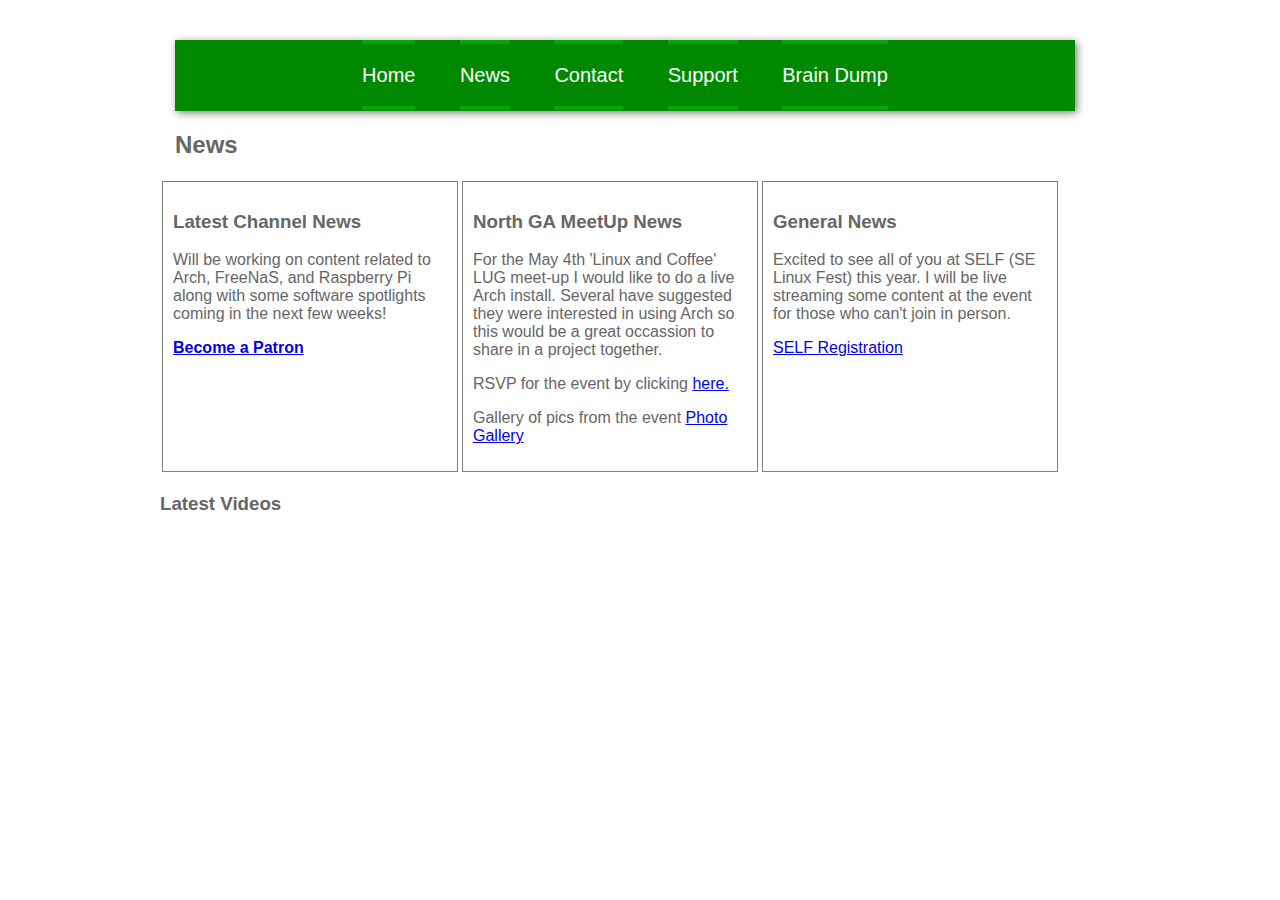
<file: news.html>
<!DOCTYPE html>
<html>
  <head>
    <meta charset="UTF-8">
    <title>DasGeek Community</title>
    <!-- The style.css file allows you to change the look of your web pages.
         If you include the next line in all your web pages, they will all share the same look.
         This makes it easier to make new pages for your site. -->
    <link href="/style.css" rel="stylesheet" type="text/css" media="all">
  </head>
  <body>
     <!-- This is to call the navigation header -->
   <header>
<script src="https://ajax.googleapis.com/ajax/libs/jquery/3.3.1/jquery.min.js"></script>
<div id="nav-placeholder">

<script>
$.get("header.html", function(data){
    $("#nav-placeholder").replaceWith(data);
});
</script>
</header>
<!-- end navigation bar -->
<div id="main">
   
</div>  


 	<header>
		<h2>News</h2>
	</header>
		
<section class="columns">
	
	<div class="column">
		<h3>Latest Channel News</h3>
		<p>Will be working on content related to Arch, FreeNaS, and Raspberry Pi along with some software spotlights coming in the next few weeks!</p>
		<p> <strong><a href="support.html"> Become a Patron</a></strong>
	</div>
	
	<div class="column">
		<h3>North GA MeetUp News</a></h3>
		<p>For the May 4th 'Linux and Coffee' LUG meet-up I would like to do a live Arch install. Several have suggested they were interested in using Arch so this would be a great occassion to share in a project together.</p>
		<p>RSVP for the event by clicking <a href="https://gettogether.community/north-georgia-linux-and-coffee/">here. </a>
		<p> Gallery of pics from the event <a href="gallery.html">Photo Gallery</a>
	</div>
  
  <div class="column">
		<h3>General News</h3>
		<p>Excited to see all of you at SELF (SE Linux Fest) this year. I will be live streaming some content at the event for those who can't join in person.</p>
			<p><a href="http://southeastlinuxfest.org/"> SELF Registration </a> </p>
	</div>
	
</section>	
<h3> Latest Videos </h3>
<iframe width="360" height="315" src="https://www.youtube-nocookie.com/embed/2cxgn-Plkbo" frameborder="0" allow="accelerometer; autoplay; encrypted-media; gyroscope; picture-in-picture" allowfullscreen></iframe>
<iframe width="360" height="315" src="https://www.youtube-nocookie.com/embed/OGm1JcLR28s" frameborder="0" allow="accelerometer; autoplay; encrypted-media; gyroscope; picture-in-picture" allowfullscreen></iframe>

  </body>
</html>
</file>
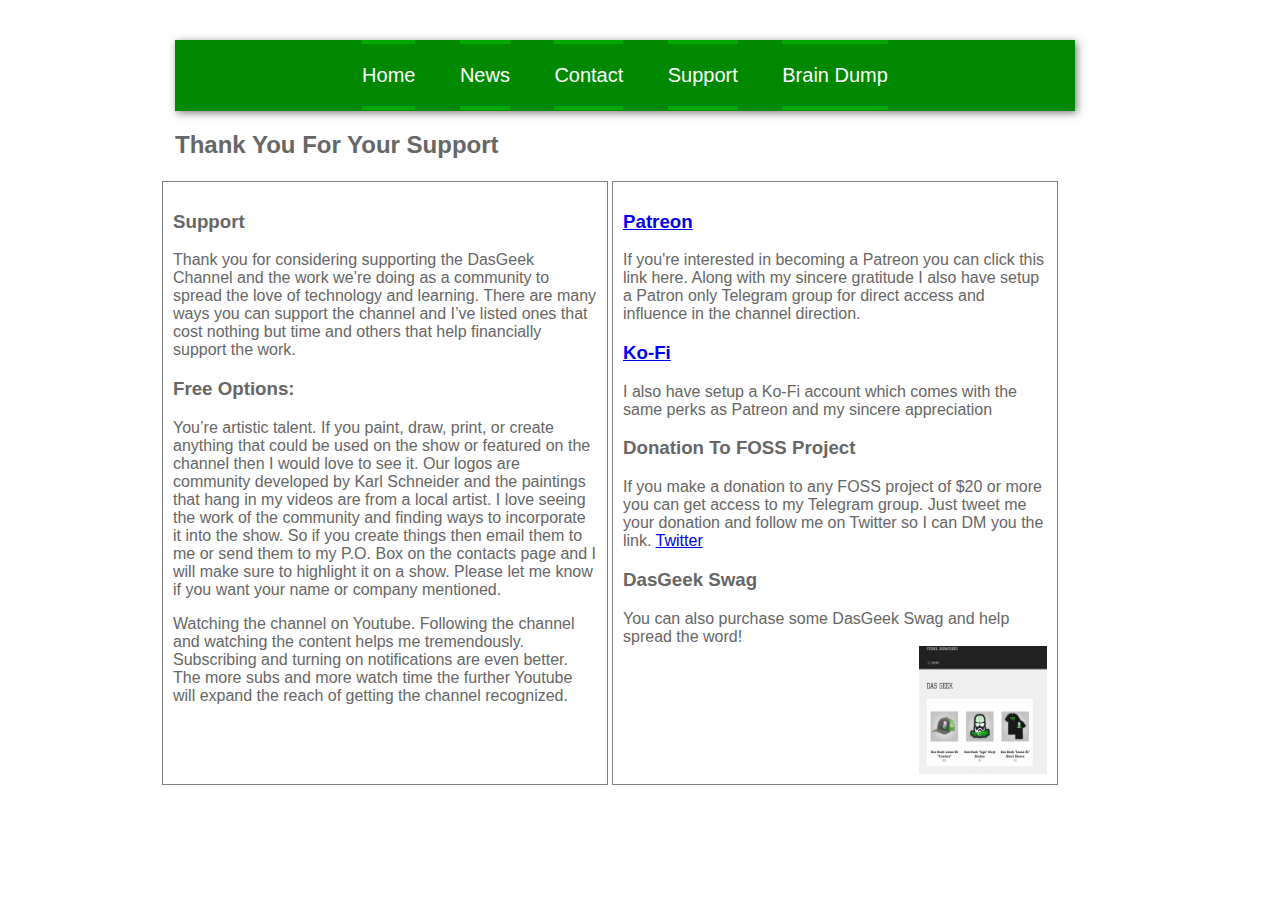
<file: support.html>
<!DOCTYPE html>
<html>
  <head>
    <meta charset="UTF-8">
    <title>DasGeek Community</title>
    <!-- The style.css file allows you to change the look of your web pages.
         If you include the next line in all your web pages, they will all share the same look.
         This makes it easier to make new pages for your site. -->
    <link href="/style.css" rel="stylesheet" type="text/css" media="all">
  </head>
     <!-- This is to call the navigation header -->
   <header>
<script src="https://ajax.googleapis.com/ajax/libs/jquery/3.3.1/jquery.min.js"></script>
<div id="nav-placeholder">

<script>
$.get("header.html", function(data){
    $("#nav-placeholder").replaceWith(data);
});
</script>
</header>
<!-- end navigation bar -->
  <body>
<div id="main">
   
</div>  
 	<header>
		<h2>Thank You For Your Support</h2>
	</header>
		
<section class="columns">
	
	<div class="column">
		<h3>Support</h3>
		<p>Thank you for considering supporting the DasGeek Channel and the work we’re doing as a community to spread the love of technology and learning. There are many ways you can support the channel and I’ve listed ones that cost nothing but time and others that help financially support the work.</p>
<p>
<h3>Free Options:</h3>

<p>    You’re artistic talent. If you paint, draw, print, or create anything that could be used on the show or featured on the channel then I would love to see it. Our logos are community developed by Karl Schneider and the paintings that hang in my videos are from a local artist. I love seeing the work of the community and finding ways to incorporate it into the show. So if you create things then email them to me or send them to my P.O. Box on the contacts page and I will make sure to highlight it on a show. Please let me know if you want your name or company mentioned.</p>
   <p> Watching the channel on Youtube. Following the channel and watching the content helps me tremendously. Subscribing and turning on notifications are even better. The more subs and more watch time the further Youtube will expand the reach of getting the channel recognized.</p>
	</div>
	
	<div class="column">
		<a href="https://www.patreon.com/dasgeek"><h3>Patreon</h3></a>
		<p>If you're interested in becoming a Patreon you can click this link here. Along with my sincere gratitude I also have setup a Patron only Telegram group for direct access and influence in the channel direction.</p>
    <a href="https://ko-fi.com/R5R0OZGD"><h3>Ko-Fi </h3></a>
    <p> I also have setup a Ko-Fi account which comes with the same perks as Patreon and my sincere appreciation </p>
    <h3> Donation To FOSS Project </h3>
    <p> If you make a donation to any FOSS project of $20 or more you can get access to my Telegram group. Just tweet me your donation and follow me on Twitter so I can DM you the link. <a href="https://twitter.com/dasgeekchannel">Twitter</a> </p>
    <h3> DasGeek Swag </h3>
    <p> You can also purchase some DasGeek Swag and help spread the word!
    <br>
<a href="https://signaturegraphics.store/collections/das-geek"><img src="storeswag.png" alt="Store Swag" width="128" height="128" align=right></a>
	</div>
  
</section>	
	


  </body>
</html>
</file>
<file: style.css>
/* CSS is how you can add style to your website, such as colors, fonts, and positioning of your
   HTML content. To learn how to do something, just try searching Google for questions like
   "how to change link color." */

body {
  background-color: white;
  color: black;
  font-family: Verdana;
  width: 60em;
  margin-left: auto;
  margin-right: auto;
}

#container
{
  width: 60em;
  margin-left: auto;
  margin-right: auto;
}

/*
 #list li {
display: inline;
text-align: center;
   }


 #list li {
	width: 900px; 
	margin: 0 auto; 
}

#list a {
text-decoration: none;
color: green;
}

#list {
background-color: #3fa46a;
width: 900px; 
	margin: 0 auto; 
}
*/
.link-1 {
  transition: 0.3s ease;
  background: #008900;
  color: #ffffff;
  font-size: 20px;
  text-decoration: none;
  border-top: 4px solid #00A800;
  border-bottom: 4px solid #00A800;
  padding: 20px 0;
  margin: 0 20px;
}
.link-1:hover {
  border-top: 4px solid #ffffff;
  border-bottom: 4px solid #ffffff;
  padding: 6px 0; 
}

nav {
  margin-top: 40px;
  padding: 24px;
  text-align: center;
  box-shadow: 2px 2px 8px rgba(0, 0, 0, 0.5);
}

#nav-1 {
  background: #008900;
  width: 900px;
}

/* width:  300px;
height: 25px;
border-radius: 5px;
}
*/

/* Main content */
.main {
  margin-top: 30px; /* Add a top margin to avoid content overlay */
} 

/* "auto" makes the left and right margins center the wrapper */
#wrap { 
	width: 900px; 
}

table, th, td {
  border: 1px solid black;
  border-collapse: collapse;
}

* { box-sizing: border-box; }

body { 
  font-family: 'Open Sans', sans-serif;
  color: #666;
}


header {
	padding: 0 15px;
}

.columns {
	display: flex;
	flex-flow: row wrap;
	justify-content: space-between;
	margin: 5px 0;
	width: 900px;
}

.column {
	flex: 1;
	border: 1px solid gray;
	margin: 2px;
	padding: 10px;
}

footer {
	padding: 0 15px;
}
</file>
